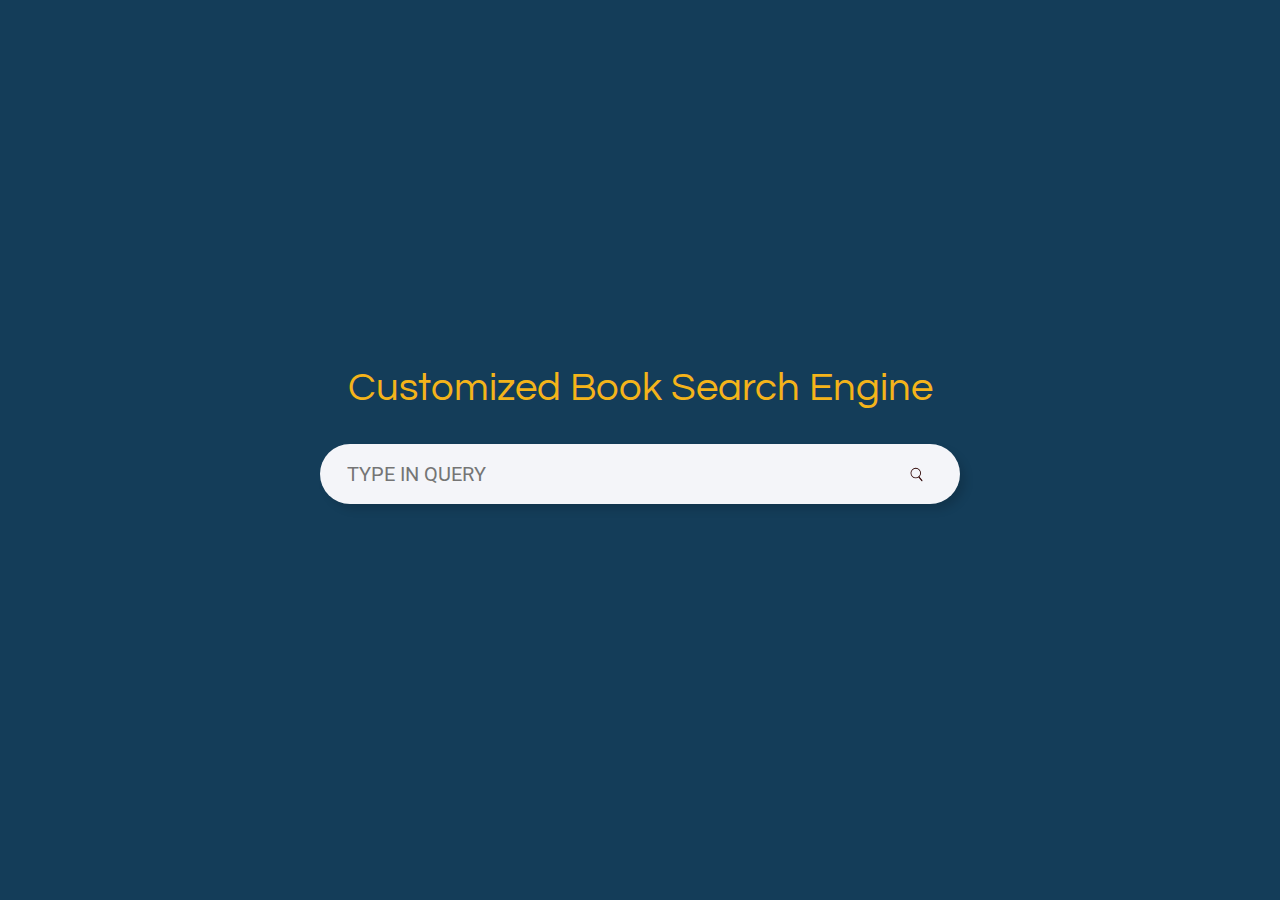
<file: templates/index.html>
<!DOCTYPE html>
<html lang="en">
<head>
    <meta charset="UTF-8">
    <meta name="viewport" content="width=device-width, initial-scale=1.0">
    <title>SI 650 Project Frontend Interface</title>
    <link rel="stylesheet" href="https://maxcdn.bootstrapcdn.com/bootstrap/4.0.0/css/bootstrap.min.css" integrity="sha384-Gn5384xqQ1aoWXA+058RXPxPg6fy4IWvTNh0E263XmFcJlSAwiGgFAW/dAiS6JXm" crossorigin="anonymous">
    <link href="https://fonts.googleapis.com/css?family=Roboto|Questrial" rel="stylesheet">
    <link rel="stylesheet" href="../static/style.css">
</head>
<body>
    <div id="loading" class="container-fluid h-100" style="background-color: black;">
        <div class="d-flex flex-column h-100 justify-content-center align-items-center">
            <h1 style="color: white">Loading</h1>
            <img src="../static/loading.gif"/>
        </div>
    </div>
    <div id="content" class="container-fluid h-100">
        <div class="row h-100 justify-content-center align-items-center">
            <div>
                <h1>Customized Book Search Engine</h1>
                <form action="." method="POST">
                    <div class="searchBox">
                        <input type="text" placeholder="TYPE IN QUERY" name="query">
                        <button class="btn" type="submit"><img class="searchicon" src="../static/search_Icon.svg"/></button>
                    </div>
                </form>
            </div>
        </div>
    </div>
    <script type="text/javascript">
        const searchBox = document.querySelector('div.searchBox');
        const input = document.querySelector('input');
        input.addEventListener('focus', () => {
            searchBox.classList.add('expand');
        });
        input.addEventListener('blur', () => {
            searchBox.classList.remove('expand');
        });
        const form = document.querySelector('form');
        form.addEventListener('submit', () => {
            document.getElementById('loading').style.display = "block";
            document.getElementById('content').style.display = "none";
        })
    </script>
</body>
</html>
</file>
<file: static/style.css>
html, body {
    width:100%;
    margin:0;
    height:100%;
}

body {
    font-family: 'Roboto', sans-serif;
    background-color: #143d59;
}

h1, h2, h3 {
    font-family: "Questrial",  sans-serif;
}

h1 {
    text-align: center;
    color: #f4b41a;
}

h2 {
    text-align: left;
    font-style: italic;
    color: #f4b41a;
    font-size: 20px;
    font-weight: 100;
}

h3 {
    font-size: 18px;
}

a {
    color: #143d59;
}

.searchBox {
    background-color: #f4f5f9;
    width: 40rem;
    border-radius: 50px;
    padding: 10px 22px;
    display: flex;
    align-items: center;
    box-shadow: 6px 6px 10px -1px rgba(0, 0, 0, 0.15);
    justify-content: space-between;
    margin: 5% 0;
    -webkit-transition: all 0.7s ease 0s;
    -moz-transition: all 0.7s ease 0s;
    -o-transition: all 0.7s ease 0s;
    transition: all 0.7s ease 0s;
}

.expand {
    width: 50rem;
}

input[type=text] {
    background: transparent;
    border: 0;
    width: 85%;
    font-size: 20px;
    padding: 5px;
}

input[type=text]:focus {
    width: 90%;
    outline: none;
}

.btn {
    background-color: #f4f5f9;
}

.searchicon {
    width: 17px;
    cursor: pointer;
}

.tagbox {
    display: flex;
    flex-flow: row wrap;
    font-size: 14px;
    margin: 20px 0 0 0;
	padding: 0;
    justify-content: center;
}

.tag_item {
    display: inline-block;
    background: #f4b41a;
    color: #143d59;
    border-radius: 3px;
    padding: 2.5px 10px;
    margin: 0 5px 5px 0;
    cursor: default;
}
  
.card img {
    max-width: 18rem;
    height: 200px; 
    object-fit: cover; 
}

.card {
    transition: transform 0.3s ease;
}

.bar {
    width: 50px;
    height: 10px;
    margin: 10px 0;
    border-radius: 5px;
    background-color: #f4b41a;
    transition: width 0.2s ease;
}

.card:hover .bar {
    width: 100px;
}

.card:hover {
    transform: scale(1.1);
}

#loading {
    display: none;
    cursor: wait;
}
</file>
